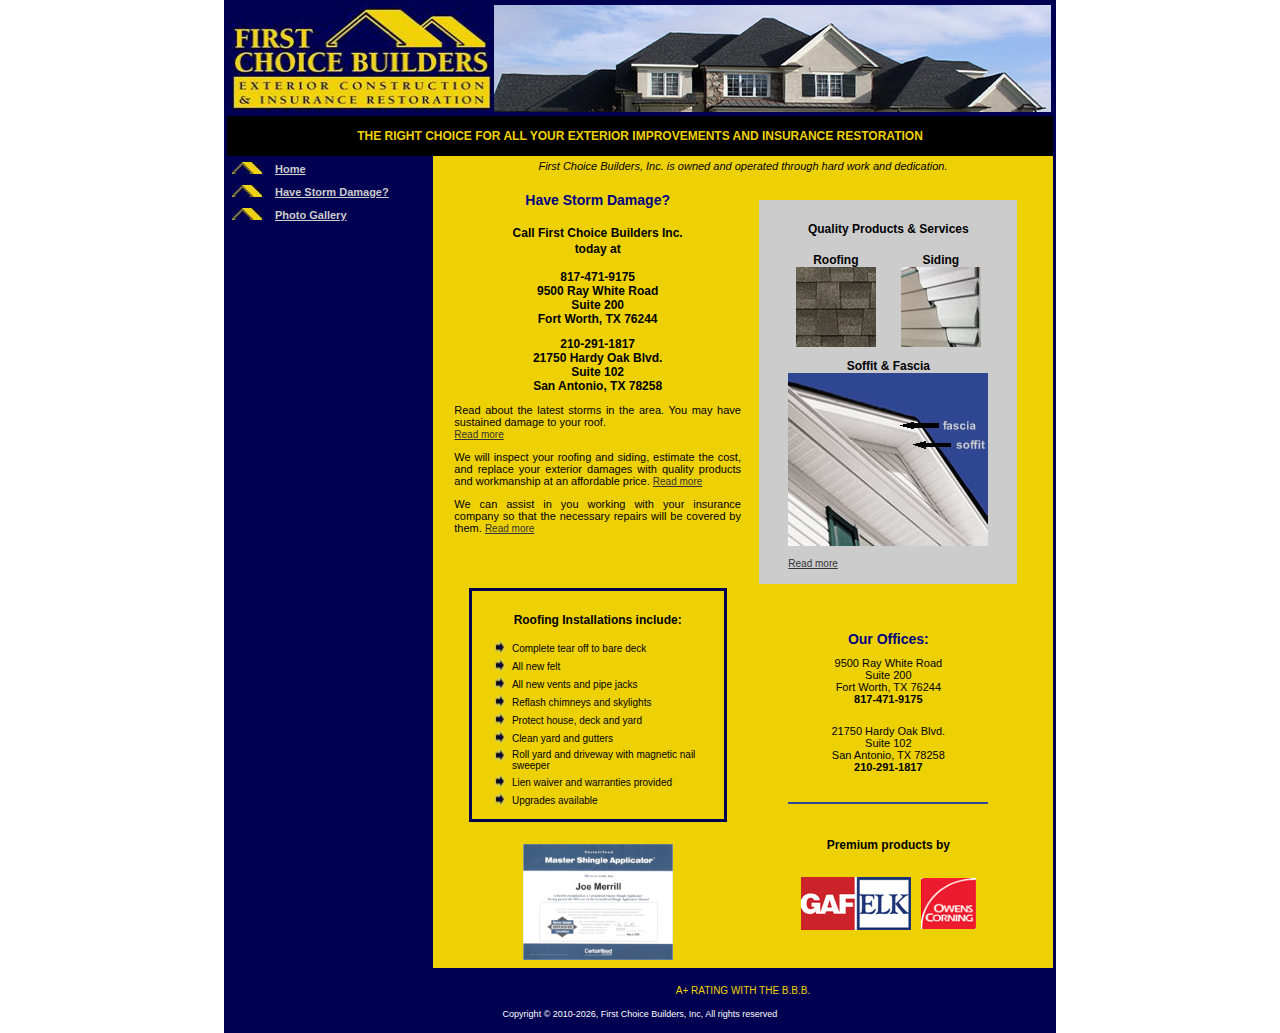
<file: index.html>
<!doctype html>
<html class="no-js" lang="en-us">
<head>
    <!-- META DATA -->
    <meta charset="utf-8" />
    <meta name="viewport" content="width=device-width, initial-scale=1.0" />
    <meta http-equiv="Content-Type" content="text/html; charset=ISO-8859-1" />
    <meta name="description" content="First Choice Builders, Inc. is the right choice for all your exterior home improvements including roofing, siding, soffit, and facia. " />
    <meta name="keywords" content="roofing, siding, soffit, facia, storm damage, hail damage, hail, contractor" />
    <!--[if IE]><meta http-equiv="cleartype" content="on" /><![endif]-->
    <!-- SEO -->
    <title>First Choice Builders Inc</title>
    <!-- ICONS -->
    <!-- <link rel="apple-touch-icon" sizes="57x57" href="assets/media/images/favicon/apple-touch-icon-57x57.png">
    <link rel="apple-touch-icon" sizes="60x60" href="assets/media/images/favicon/apple-touch-icon-60x60.png">
    <link rel="apple-touch-icon" sizes="72x72" href="assets/media/images/favicon/apple-touch-icon-72x72.png">
    <link rel="apple-touch-icon" sizes="76x76" href="assets/media/images/favicon/apple-touch-icon-76x76.png">
    <link rel="apple-touch-icon" sizes="114x114" href="assets/media/images/favicon/apple-touch-icon-114x114.png">
    <link rel="apple-touch-icon" sizes="120x120" href="assets/media/images/favicon/apple-touch-icon-120x120.png">
    <link rel="apple-touch-icon" sizes="144x144" href="assets/media/images/favicon/apple-touch-icon-144x144.png">
    <link rel="apple-touch-icon" sizes="152x152" href="assets/media/images/favicon/apple-touch-icon-152x152.png">
    <link rel="apple-touch-icon" sizes="180x180" href="assets/media/images/favicon/apple-touch-icon-180x180.png">
    <link rel="icon" type="image/png" sizes="192x192" href="assets/media/images/favicon/favicon-192x192.png">
    <link rel="icon" type="image/png" sizes="160x160" href="assets/media/images/favicon/favicon-160x160.png">
    <link rel="icon" type="image/png" sizes="96x96" href="assets/media/images/favicon/favicon-96x96.png">
    <link rel="icon" type="image/png" sizes="32x32" href="assets/media/images/favicon/favicon-32x32.png">
    <link rel="icon" type="image/png" sizes="16x16" href="assets/media/images/favicon/favicon-16x16.png">
    <meta name="msapplication-TileImage" content="assets/media/images/favicon/mstile-144x144.png">
    <meta name="msapplication-TileColor" content="#ff0000"> -->
    <!-- STYLESHEETS -->
    <link rel="stylesheet" media="screen, projection" href="assets/styles/fcbi.css" />
</head>
<body leftmargin="0" rightmargin="0" topmargin="0" bottommargin="0">
    <center>
        <table border="0" cellspacing="0" cellpadding="3">
          <tbody>
            <tr>
              <td background="picture_library/navyblue.jpg">
                <table border="0" cellspacing="0" cellpadding="2" style="WIDTH: 100px; HEIGHT: 100px">
                  <tbody>
                    <tr>
                      <td background="picture_library/navyblue.jpg" colspan="6">
                        <table border="0" cellspacing="0" cellpadding="0">
                          <tbody>
                            <tr>
                              <td><img alt="First Choice Builders, Inc." width="265" height="107" style="WIDTH: 265px; HEIGHT: 107px" src="picture_library/logo.jpg" /></td>
                              <td rowspan="2"><img style="WIDTH: 557px; HEIGHT: 107px" src="images/homeA_520.jpg" /></td>
                            </tr>
                          </tbody>
                        </table></td>
                    </tr>
                    <tr>
                      <td bgcolor="#000000" colspan="6" align="center"><span style="COLOR: rgb(238,209,5); FONT-WEIGHT: bold"><br /><big>THE RIGHT CHOICE FOR ALL YOUR EXTERIOR IMPROVEMENTS AND INSURANCE RESTORATION</big></span><br /><br /></td>
                    </tr>
                    <tr>
                      <td height="405" valign="top" background="picture_library/navyblue.jpg" width="202" align="left">
                          <!-- Navigation -->
                        <div class="js-navigation"></div>
                      </td>
                      <td bgcolor="#eed105" valign="top" colspan="5">
                        <table border="0" cellspacing="0" cellpadding="2" width="100%">
                          <tbody>
                            <tr>
                              <td align="center" class="std"><em>First Choice Builders, Inc. is owned and operated through hard work and dedication.</em></td>
                            </tr>
                            <tr>
                              <td>
                                <table border="0" cellspacing="0" cellpadding="2" width="95%" align="center">
                                  <tbody>
                                    <tr>
                                      <td valign="top" width="50%">
                                        <p align="center" class="title"><span style="COLOR: rgb(0,0,128); FONT-WEIGHT: bold">Have Storm Damage?</span><br /><br /><span class="subtitle style1">Call First Choice Builders Inc.<br />today at</span><span class="subtitle style1"><br /></span></p>
                                        <p align="center"><span class="subtitle style1"><strong>817-471-9175</strong><br /><b>9500 Ray White Road</b><br /><b>Suite 200</b><br /><b>Fort Worth, TX 76244</b></span></p>
                                        <p align="center"><span class="subtitle style1"><strong>210-291-1817</strong><br /><b>21750 Hardy Oak Blvd.</b><br /><b>Suite 102</b><br /><b>San Antonio, TX 78258</b></span></p>
                                        <p align="justify" class="std">Read about the latest storms in the area. You may have sustained damage to your roof. <br /><a href="storminfopage.html">Read more</a> </p>
                                        <p align="justify" class="std">We will inspect your roofing and siding, estimate the cost, and replace your exterior damages with quality products and workmanship at an affordable price. <a href="havestormdamage.html">Read more</a></p>
                                        <p align="justify" class="std">We can assist in you working with your insurance company so that the necessary repairs will be covered by them. <a href="havestormdamage.html">Read more</a> </p>
                                        </td>
                                      <td valign="top" width="50%" align="center">
                                        <br><br>
                                        <table border="0" cellspacing="0" cellpadding="10" width="90%" bgcolor="#cccccc">
                                          <tbody>
                                            <tr>
                                              <td align="center">
                                                <p class="subtitle">Quality Products &amp; Services </p>
                                                <table border="0" cellspacing="0" cellpadding="5" width="80%" align="center">
                                                  <tbody>
                                                    <tr>
                                                      <td align="center"><span class="subtitle">Roofing</span><br /><img alt="roofing shingles" width="80" height="80" src="images/shingles_gaf.jpg" /></td>
                                                      <td align="center"><span class="subtitle">Siding</span><br /><img alt="siding" width="80" height="80" src="images/siding_alside.jpg" /></td>
                                                    </tr>
                                                    <tr>
                                                      <td colspan="2" align="center"><span class="subtitle">Soffit &amp; Fascia</span><br /><img alt="soffit and fascia" width="200" height="173" src="images/soffit_fascia_alside.jpg" /></td>
                                                    </tr>
                                                    <tr>
                                                      <td colspan="2" align="left"><a href="partners.html">Read more</a></td>
                                                    </tr>
                                                  </tbody>
                                                </table></td>
                                            </tr>
                                          </tbody>
                                        </table></td>
                                    </tr>
                                    <tr>
                                      <td valign="top">
                                        <table border="0" cellspacing="0" cellpadding="3" width="90%" background="picture_library/navyblue.jpg" align="center">
                                          <tbody>
                                            <tr>
                                              <td>
                                                <table border="0" cellspacing="0" cellpadding="10" width="100%" bgcolor="#eed105">
                                                  <tbody>
                                                    <tr>
                                                      <td>
                                                        <p align="center" class="subtitle">Roofing Installations include: </p>
                                                        <table border="0" cellspacing="0" cellpadding="2" width="90%" align="center">
                                                          <tbody>
                                                            <tr>
                                                              <td valign="top" width="8%"><img width="10" height="12" src="picture_library/arrow.jpg" /></td>
                                                              <td>Complete tear off to bare deck</td>
                                                            </tr>
                                                            <tr>
                                                              <td><img width="10" height="12" src="picture_library/arrow.jpg" /></td>
                                                              <td>All new felt</td>
                                                            </tr>
                                                            <tr>
                                                              <td><img width="10" height="12" src="picture_library/arrow.jpg" /></td>
                                                              <td>All new vents and pipe jacks</td>
                                                            </tr>
                                                            <tr>
                                                              <td valign="top"><img width="10" height="12" src="picture_library/arrow.jpg" /></td>
                                                              <td>Reflash chimneys and skylights</td>
                                                            </tr>
                                                            <tr>
                                                              <td><img width="10" height="12" src="picture_library/arrow.jpg" /></td>
                                                              <td>Protect house, deck and yard</td>
                                                            </tr>
                                                            <tr>
                                                              <td><img width="10" height="12" src="picture_library/arrow.jpg" /></td>
                                                              <td>Clean yard and gutters</td>
                                                            </tr>
                                                            <tr>
                                                              <td valign="top"><img width="10" height="12" src="picture_library/arrow.jpg" /></td>
                                                              <td>Roll yard and driveway with magnetic nail sweeper</td>
                                                            </tr>
                                                            <tr>
                                                              <td valign="top"><img width="10" height="12" src="picture_library/arrow.jpg" /></td>
                                                              <td>Lien waiver and warranties provided</td>
                                                            </tr>
                                                            <tr>
                                                              <td><img width="10" height="12" src="picture_library/arrow.jpg" /></td>
                                                              <td>Upgrades available</td>
                                                            </tr>
                                                          </tbody>
                                                        </table></td>
                                                    </tr>
                                                  </tbody>
                                                </table></td>
                                            </tr>
                                          </tbody>
                                        </table>
                                        <br><br>
                                        <div style="text-align: center;"><a href="download/certificate.pdf"><img src="images/certificate.png" alt="Master Shingle Applicator Certificate" width=150" /></a></div>
                                      </td>
                                      <td valign="top">
                                        <br><br><br>
                                        <table border="0" cellspacing="0" cellpadding="10" width="85%" align="center">
                                          <tbody>
                                            <tr>
                                              <td align="center"><span style="FONT-WEIGHT: bold" class="title"><span style="COLOR: rgb(0,0,128)">Our Offices:</span> </span>
                                                <table border="0" cellspacing="0" cellpadding="10" width="95%">
                                                  <tbody>
                                                    <tr>
                                                      <td align="center" class="std">9500 Ray White Road<br />Suite 200<br />Fort Worth, TX 76244<br /><strong>817-471-9175</strong></td>
                                                    </tr>
                                                    <tr>
                                                      <td align="center" class="std">21750 Hardy Oak Blvd.<br />Suite 102<br />San Antonio, TX 78258<br /><strong>210-291-1817</strong></td>
                                                    </tr>
                                                    <tr>
                                                      <td align="center"><span class="subtitle"><img alt="pixel" width="200" height="2" src="images/pixel.jpg" /></span></td>
                                                    </tr>
                                                  </tbody>
                                                </table><br>
                                                <table border="0" cellspacing="0" cellpadding="10" width="85%" align="center">
                                                  <tbody>
                                                    <tr>
                                                      <td align="center" class="subtitle">Premium products by </td>
                                                    </tr>
                                                    <tr>
                                                      <td align="center">
                                                        <table border="0" cellspacing="0" cellpadding="5">
                                                          <tbody>
                                                            <tr>
                                                              <td width="50%" align="right"><img alt="Elk" width="110" height="53" style="WIDTH: 110px; HEIGHT: 53px" src="picture_library/gafelk.bmp" /></td>
                                                              <td><img alt="Owens Corning" width="55" height="51" style="WIDTH: 55px; HEIGHT: 51px" src="picture_library/owenscorning.bmp" /></td>
                                                            </tr>
                                                          </tbody>
                                                        </table></td>
                                                    </tr>
                                                  </tbody>
                                                </table></td>
                                            </tr>
                                          </tbody>
                                        </table></td>
                                    </tr>
                                  </tbody>
                                </table></td>
                            </tr>
                          </tbody>
                        </table></td>
                    </tr>
                    <tr>
                      <td colspan="6" style="TEXT-ALIGN: center; VERTICAL-ALIGN: top">&nbsp;<span style="COLOR: rgb(238,209,5)">&nbsp;</span><br /></td>
                    </tr>
                    <tr>
                      <td style="VERTICAL-ALIGN: top"><br /></td>
                      <td colspan="5" align="center" style="VERTICAL-ALIGN: top"><span style="COLOR: rgb(238,209,5)">A+ RATING WITH THE B.B.B.</span></td>
                    </tr>
                    <tr style="COLOR: rgb(255,255,255)">
                      <td background="picture_library/navyblue.jpg" colspan="6" align="center">
                        <!-- Copyright -->
                        <div class="js-copyright"></div>
                    </tr>
                    <tr></tr>
                  </tbody>
                </table></td>
            </tr>
          </tbody>
        </table>
    </center>

    <!-- SCRIPTS -->
    <!--
        These scripts should be the only external <script>
    includes on the page.
        All other scripts will be loaded dynamically by RequireJs.
    -->
    <script src="assets/scripts/src/lib-thirdparty/require.js"></script>
    <script src="assets/scripts/src/config.js"></script>
    <script>
        /**
         * Global constants
         * TODO: ideally all of these values would be filled in from the server side
         */
        window.SETTINGS = {};

        /**
         * Indicates whether we are running on a production environment
         *
         * @constant
         * @type {bool}
         */
        SETTINGS.IS_PRODUCTION = true;

         /**
         * Set to true to allow application to output to browser console, false to silence all console output
         * This should be set to `false` on production.
         *
         * @constant
         * @type {bool}
         */
        SETTINGS.LOG_CONSOLE = SETTINGS.IS_PRODUCTION ? false : true;

        /**
         * Appended to query string for versioning of network resources (CSS, JavaScript, etc)
         * This version number should be updated in production for every release.
         *
         * @constant
         * @type {string}
         */
        SETTINGS.APP_VERSION = '1.0.3';

        /**
         * Appended to query string to defeat caching of network resources (CSS, JavaScript, etc)
         * Should be set to '' on production
         *
         * @constant
         * @type {string}
         */
        SETTINGS.CACHE_BUSTER = SETTINGS.IS_PRODUCTION ? '' : Math.random();

        /**
         * True to use a single, combined script on production environments
         * This should be set to 'true' for production.
         *
         * @constant
         * @type {bool}
         */
        SETTINGS.USE_COMBINED_JAVASCRIPT = false;

        /**
         * Root path for all JavaScript files
         *
         * @constant
         * @type {string}
         */
        SETTINGS.SCRIPT_PATH = 'assets/scripts/' + (SETTINGS.USE_COMBINED_JAVASCRIPT ? 'build/' : 'src/');

        /**
         * Set any RequireJs configuration that is dependent on dynamic configuration variables.
         * Note that this config data is merged into any other require.config() statements defined elsewhere.
         */
        require.config(
            {
                baseUrl: SETTINGS.SCRIPT_PATH,

                // Params to append to the end of each js file request
                urlArgs: 'v=' + SETTINGS.APP_VERSION + (SETTINGS.CACHE_BUSTER != '' ? '&bust=' + SETTINGS.CACHE_BUSTER : ''),

                // Timeout to load each js file, in seconds
                waitSeconds: 120
            }
        );

        /**
         * Set route and kick off RequireJs, which begins loading of scripts starting from main.js
         */
        var route = 'main';
        require([route]);
    </script>
    <!-- Legacy scripts -->
    <script>
        var fcbiWindow;
        function newWindow(newlocation)
        {
            if (fcbiWindow) { fcbiWindow.close(); }
            fcbiWindow=window.open(newlocation,'fcbiWindow','width=540,height=450,scrollbars=no,toolbar=no,resizable=no');
        }
    </script>
</body>
</html>
</file>
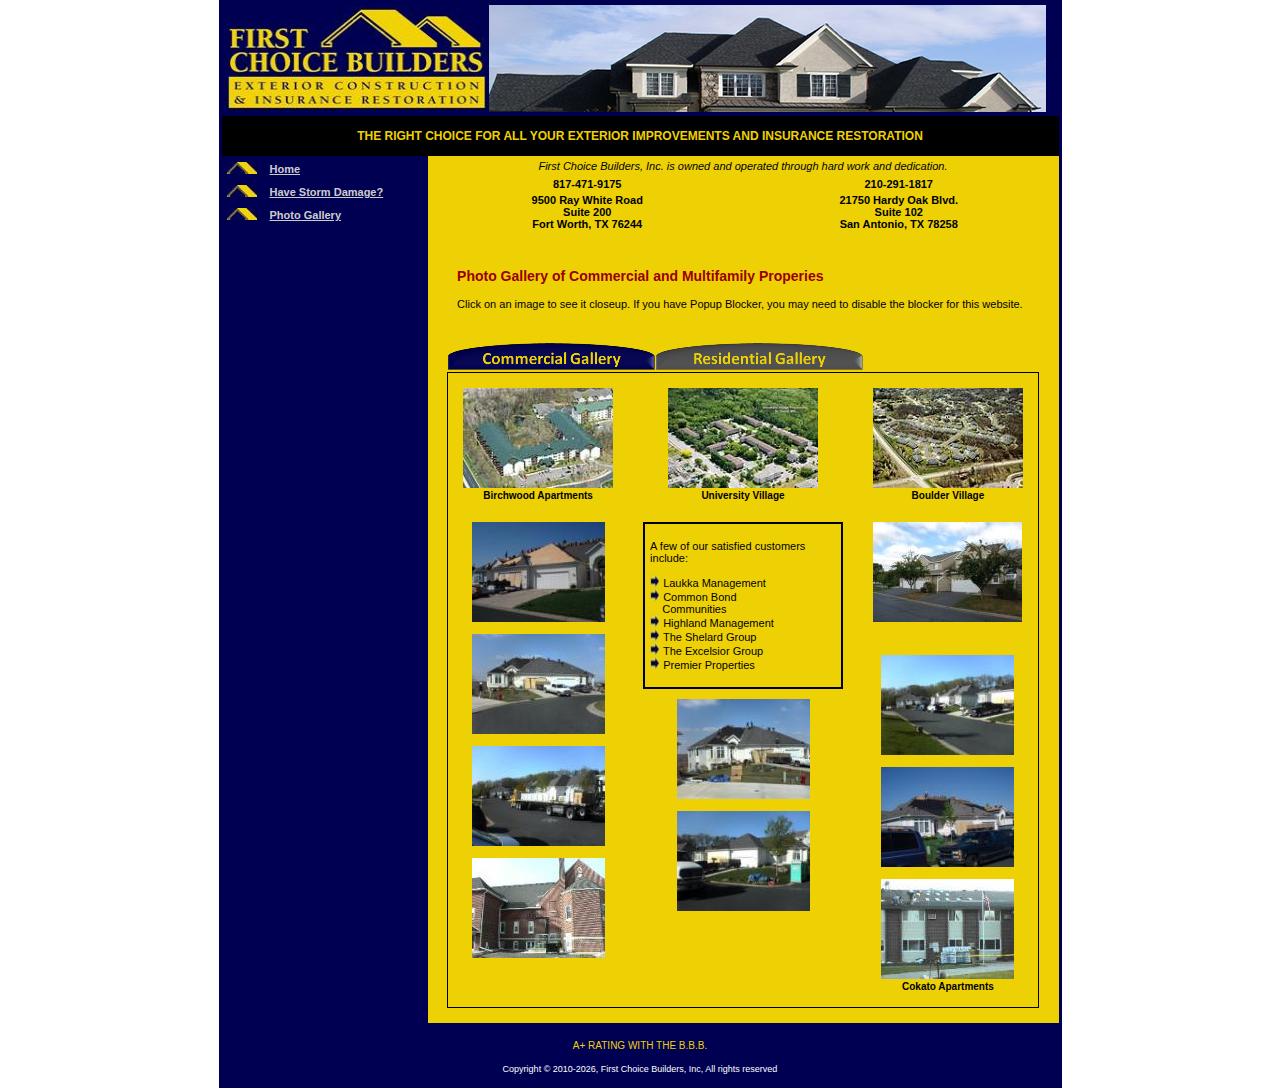
<file: gallerycommercial.html>
<!doctype html>
<html class="no-js" lang="en-us">
<head>
    <!-- META DATA -->
    <meta charset="utf-8" />
    <meta name="viewport" content="width=device-width, initial-scale=1.0" />
    <meta http-equiv="Content-Type" content="text/html; charset=ISO-8859-1" />
    <meta name="description" content="First Choice Builders, Inc. is the right choice for all your exterior home improvements including roofing, siding, soffit, and facia. " />
    <meta name="keywords" content="roofing, siding, soffit, facia, storm damage, hail damage, hail, contractor" />
    <!--[if IE]><meta http-equiv="cleartype" content="on" /><![endif]-->
    <!-- SEO -->
    <title>First Choice Builders Inc</title>
    <!-- ICONS -->
    <!-- <link rel="apple-touch-icon" sizes="57x57" href="assets/media/images/favicon/apple-touch-icon-57x57.png">
    <link rel="apple-touch-icon" sizes="60x60" href="assets/media/images/favicon/apple-touch-icon-60x60.png">
    <link rel="apple-touch-icon" sizes="72x72" href="assets/media/images/favicon/apple-touch-icon-72x72.png">
    <link rel="apple-touch-icon" sizes="76x76" href="assets/media/images/favicon/apple-touch-icon-76x76.png">
    <link rel="apple-touch-icon" sizes="114x114" href="assets/media/images/favicon/apple-touch-icon-114x114.png">
    <link rel="apple-touch-icon" sizes="120x120" href="assets/media/images/favicon/apple-touch-icon-120x120.png">
    <link rel="apple-touch-icon" sizes="144x144" href="assets/media/images/favicon/apple-touch-icon-144x144.png">
    <link rel="apple-touch-icon" sizes="152x152" href="assets/media/images/favicon/apple-touch-icon-152x152.png">
    <link rel="apple-touch-icon" sizes="180x180" href="assets/media/images/favicon/apple-touch-icon-180x180.png">
    <link rel="icon" type="image/png" sizes="192x192" href="assets/media/images/favicon/favicon-192x192.png">
    <link rel="icon" type="image/png" sizes="160x160" href="assets/media/images/favicon/favicon-160x160.png">
    <link rel="icon" type="image/png" sizes="96x96" href="assets/media/images/favicon/favicon-96x96.png">
    <link rel="icon" type="image/png" sizes="32x32" href="assets/media/images/favicon/favicon-32x32.png">
    <link rel="icon" type="image/png" sizes="16x16" href="assets/media/images/favicon/favicon-16x16.png">
    <meta name="msapplication-TileImage" content="assets/media/images/favicon/mstile-144x144.png">
    <meta name="msapplication-TileColor" content="#ff0000"> -->
    <!-- STYLESHEETS -->
    <link rel="stylesheet" media="screen, projection" href="assets/styles/fcbi.css" />
</head>
<body leftmargin="0" rightmargin="0" topmargin="0" bottommargin="0">
    <center>
        <table border="0" cellspacing="0" cellpadding="3">
          <tbody>
            <tr>
              <td background="picture_library/navyblue.jpg">
                <table border="0" cellspacing="0" cellpadding="2" style="WIDTH: 837px; HEIGHT: 1062px">
                  <tbody>
                    <tr>
                      <td background="picture_library/navyblue.jpg" colspan="6">
                        <table border="0" cellspacing="0" cellpadding="0">
                          <tbody>
                            <tr>
                              <td><img alt="First Choice Builders, Inc." width="265" height="107" style="WIDTH: 265px; HEIGHT: 107px" src="picture_library/logo.jpg" /></td>
                              <td><img width="557" height="107" src="images/homeA_520.jpg" /></td>
                            </tr>
                          </tbody>
                        </table></td>
                    </tr>
                    <tr>
                      <td bgcolor="#000000" colspan="6" align="center"><span style="COLOR: rgb(238,209,5); FONT-WEIGHT: bold"><br /><big>THE RIGHT CHOICE FOR ALL YOUR EXTERIOR IMPROVEMENTS AND INSURANCE RESTORATION</big></span><br /><br /></td>
                    </tr>
                    <tr>
                        <td height="405" valign="top" background="picture_library/navyblue.jpg" width="202" align="left">
                            <!-- Navigation -->
                          <div class="js-navigation"></div>
                        </td>
                      <td bgcolor="#eed105" valign="top" colspan="5">
                        <table border="0" cellspacing="0" cellpadding="2" width="100%">
                          <tbody>
                            <tr>
                              <td align="center" class="std"><em>First Choice Builders, Inc. is owned and operated through hard work and dedication.</em> </td>
                            </tr>
                            <tr>
                              <td>
                                <!-- Address & Phone -->
                                <div class="js-address"></div>
                                <table border="0" cellspacing="0" cellpadding="10" width="95%" align="center">
                                  <tbody>
                                    <tr>
                                      <td colspan="3">
                                        <p align="left" class="title">Photo Gallery of Commercial and Multifamily Properies </p>
                                        <p>Click on an image to see it closeup. If you have Popup Blocker, you may need to disable the blocker for this website. </p></td>
                                    </tr>
                                  </tbody>
                                </table><br />
                                <table border="0" cellspacing="0" cellpadding="0" width="95%" align="center">
                                  <tbody>
                                    <tr>
                                      <td width="50%" align="left"><img border="0" alt="Commercial Gallery" src="picture_library/btncommercialgalleryblue.png" /><a href="galleryresidential.html"><img border="0" alt="Residential Gallery" src="picture_library/btnresidentialgallerysilver.png" /></a></td>
                                    </tr>
                                    <tr>
                                      <td>
                                        <table border="0" cellspacing="0" cellpadding="1" width="100%" bgcolor="#000000" align="center">
                                          <tbody>
                                            <tr>
                                              <td>
                                                <table border="0" cellspacing="0" cellpadding="10" width="100%" bgcolor="#eed105">
                                                  <tbody>
                                                    <tr>
                                                      <td valign="top">
                                                        <table border="0" cellspacing="0" cellpadding="5" align="center">
                                                          <tbody>
                                                            <tr>
                                                              <td>
                                                                <div align="center"><a href="javascript:viewPhoto(%27photos/BoulderVillage1.jpg%27)"><img border="0" width="150" height="100" src="photos/tnBoulderVillage1.jpg" /></a><br /><strong>Birchwood Apartments<br />&nbsp;</strong>
                                                                </div></td>
                                                            </tr>
                                                            <tr>
                                                              <td align="center"><a href="javascript:viewPhoto(%27photos/DSC00257_0001.jpg%27)"><img border="0" width="133" height="100" src="photos/tnDSC00257_0001.jpg" /></a></td>
                                                            </tr>
                                                            <tr>
                                                              <td align="center"><a href="javascript:viewPhoto(%27photos/DSC00388_0002.jpg%27)"><img border="0" width="133" height="100" src="photos/tnDSC00388_0002.jpg" /></a></td>
                                                            </tr>
                                                            <tr>
                                                              <td align="center"><a href="javascript:viewPhoto(%27photos/DSC00398_0005.jpg%27)"><img border="0" width="133" height="100" src="photos/tnDSC00398_0005.jpg" /></a></td>
                                                            </tr>
                                                            <tr>
                                                              <td align="center"><a href="javascript:viewPhoto(%27photos/FH000024.jpg%27)"><img border="0" alt="" width="133" height="100" style="WIDTH: 133px; HEIGHT: 100px" src="photos/tnFH000024.jpg" /></a></td>
                                                            </tr>
                                                          </tbody>
                                                        </table></td>
                                                      <td valign="top">
                                                        <table border="0" cellspacing="0" cellpadding="5" align="center">
                                                          <tbody>
                                                            <tr>
                                                              <td>
                                                                <div align="center"><a href="javascript:viewPhoto(%27photos/UniversityVillage.jpg%27)"><img border="0" alt="a" width="150" height="100" src="photos/tnUniversityVillage.jpg" /></a><strong><br />University Village <br />&nbsp; </strong>
                                                                </div></td>
                                                            </tr>
                                                            <tr>
                                                              <td align="center">
                                                                <table border="0" cellspacing="2" cellpadding="0" width="100%" bgcolor="#000000">
                                                                  <tbody>
                                                                    <tr>
                                                                      <td valign="middle" align="center">
                                                                        <table border="0" cellspacing="0" cellpadding="5" width="100%" bgcolor="#eed105">
                                                                          <tbody>
                                                                            <tr>
                                                                              <td align="left">
                                                                                <p>A few of our satisfied customers include:</p>
                                                                                <p><img alt="" width="10" height="12" style="WIDTH: 10px; HEIGHT: 12px" src="picture_library/arrow.jpg" /> Laukka Management<br /><img alt="" width="10" height="12" style="WIDTH: 10px; HEIGHT: 12px" src="picture_library/arrow.jpg" /> Common Bond <br />&nbsp;&nbsp;&nbsp;&nbsp;Communities<br /><img alt="" width="10" height="12" style="WIDTH: 10px; HEIGHT: 12px" src="picture_library/arrow.jpg" /> Highland Management<br /><img alt="" width="10" height="12" style="WIDTH: 10px; HEIGHT: 12px" src="picture_library/arrow.jpg" /> The Shelard Group<br /><img alt="" width="10" height="12" style="WIDTH: 10px; HEIGHT: 12px" src="picture_library/arrow.jpg" /> The Excelsior Group<br /><img alt="" width="10" height="12" style="WIDTH: 10px; HEIGHT: 12px" src="picture_library/arrow.jpg" /> Premier Properties</p></td>
                                                                            </tr>
                                                                          </tbody>
                                                                        </table></td>
                                                                    </tr>
                                                                  </tbody>
                                                                </table></td>
                                                            </tr>
                                                            <tr>
                                                              <td align="center"><a href="javascript:viewPhoto(%27photos/DSC00387_0001.jpg%27)"><img border="0" width="133" height="100" src="photos/tnDSC00387_0001.jpg" /></a></td>
                                                            </tr>
                                                            <tr>
                                                              <td align="center"><a href="javascript:viewPhoto(%27photos/DSC00395_0003.jpg%27)"><img border="0" width="133" height="100" src="photos/tnDSC00395_0003.jpg" /></a></td>
                                                            </tr>
                                                          </tbody>
                                                        </table></td>
                                                      <td valign="top">
                                                        <table border="0" cellspacing="0" cellpadding="5" align="center">
                                                          <tbody>
                                                            <tr>
                                                              <td>
                                                                <div align="center"><a href="javascript:viewPhoto(%27photos/BoulderVillage3.jpg%27)"><img border="0" width="150" height="100" src="photos/tnBoulderVillage3.jpg" /><br /></a><strong>Boulder Village </strong><br />&nbsp;
                                                                </div></td>
                                                            </tr>
                                                            <tr>
                                                              <td align="center"><a href="javascript:viewPhoto(%27photos/Multi20090626_2.jpg%27)"><img border="0" alt="b" width="149" height="100" src="photos/tnMulti20090626_2.jpg" /></a></td>
                                                            </tr>
                                                            <tr>
                                                              <td align="center"><br /></td>
                                                            </tr>
                                                            <tr>
                                                              <td align="center"><a href="javascript:viewPhoto(%27photos/DSC00396_0004.jpg%27)"><img border="0" width="133" height="100" src="photos/tnDSC00396_0004.jpg" /></a></td>
                                                            </tr>
                                                            <tr>
                                                              <td align="center"><a href="javascript:viewPhoto(%27photos/DSC00258_0002.jpg%27)"><img border="0" width="133" height="100" src="photos/tnDSC00258_0002.jpg" /></a></td>
                                                            </tr>
                                                            <tr>
                                                              <td align="center"><a href="javascript:viewPhoto(%27photos/FH000001.jpg%27)"><img border="0" width="133" height="100" src="photos/tnFH000001.jpg" /><br /></a><strong>Cokato Apartments</strong></td>
                                                            </tr>
                                                          </tbody>
                                                        </table></td>
                                                    </tr>
                                                  </tbody>
                                                </table></td>
                                            </tr>
                                          </tbody>
                                        </table></td>
                                    </tr>
                                  </tbody>
                                </table></td>
                            </tr>
                          </tbody>
                        </table><br /></td>
                    </tr>
                    <tr>
                      <td colspan="6" style="TEXT-ALIGN: center; VERTICAL-ALIGN: top">&nbsp;<span style="COLOR: rgb(238,209,5)">&nbsp;</span><br /></td>
                    </tr>
                    <td colspan="5" align="center" style="VERTICAL-ALIGN: top"><span style="COLOR: rgb(238,209,5)">A+ RATING WITH THE B.B.B.</span></td>
                    <tr style="COLOR: rgb(255,255,255)">
                      <td background="picture_library/navyblue.jpg" colspan="6" align="center">
                        <!-- Copyright -->
                        <div class="js-copyright"></div>
                    </tr>
                    <tr></tr>
                  </tbody>
                </table></td>
            </tr>
          </tbody>
        </table></body>
    </center>

    <!-- SCRIPTS -->
    <!--
        These scripts should be the only external <script>
    includes on the page.
        All other scripts will be loaded dynamically by RequireJs.
    -->
    <script src="assets/scripts/src/lib-thirdparty/require.js"></script>
    <script src="assets/scripts/src/config.js"></script>
    <script>
        /**
         * Global constants
         * TODO: ideally all of these values would be filled in from the server side
         */
        window.SETTINGS = {};

        /**
         * Indicates whether we are running on a production environment
         *
         * @constant
         * @type {bool}
         */
        SETTINGS.IS_PRODUCTION = true;

         /**
         * Set to true to allow application to output to browser console, false to silence all console output
         * This should be set to `false` on production.
         *
         * @constant
         * @type {bool}
         */
        SETTINGS.LOG_CONSOLE = SETTINGS.IS_PRODUCTION ? false : true;

        /**
         * Appended to query string for versioning of network resources (CSS, JavaScript, etc)
         * This version number should be updated in production for every release.
         *
         * @constant
         * @type {string}
         */
        SETTINGS.APP_VERSION = '1.0.3';

        /**
         * Appended to query string to defeat caching of network resources (CSS, JavaScript, etc)
         * Should be set to '' on production
         *
         * @constant
         * @type {string}
         */
        SETTINGS.CACHE_BUSTER = SETTINGS.IS_PRODUCTION ? '' : Math.random();

        /**
         * True to use a single, combined script on production environments
         * This should be set to 'true' for production.
         *
         * @constant
         * @type {bool}
         */
        SETTINGS.USE_COMBINED_JAVASCRIPT = false;

        /**
         * Root path for all JavaScript files
         *
         * @constant
         * @type {string}
         */
        SETTINGS.SCRIPT_PATH = 'assets/scripts/' + (SETTINGS.USE_COMBINED_JAVASCRIPT ? 'build/' : 'src/');

        /**
         * Set any RequireJs configuration that is dependent on dynamic configuration variables.
         * Note that this config data is merged into any other require.config() statements defined elsewhere.
         */
        require.config(
            {
                baseUrl: SETTINGS.SCRIPT_PATH,

                // Params to append to the end of each js file request
                urlArgs: 'v=' + SETTINGS.APP_VERSION + (SETTINGS.CACHE_BUSTER != '' ? '&bust=' + SETTINGS.CACHE_BUSTER : ''),

                // Timeout to load each js file, in seconds
                waitSeconds: 120
            }
        );

        /**
         * Set route and kick off RequireJs, which begins loading of scripts starting from main.js
         */
        var route = 'main';
        require([route]);
    </script>
    <!-- Legacy scripts -->
    <script>
        var fcbiWindow;
        function newWindow(newlocation)
        {
            if (fcbiWindow) { fcbiWindow.close(); }
            fcbiWindow=window.open(newlocation,'fcbiWindow','width=540,height=450,scrollbars=no,toolbar=no,resizable=no');
        }
        var FormWin;
        function viewPhoto(URL)
        {
        	if (FormWin) { FormWin.close(); }
        	FormWin = window.open(URL,"FormWindow","toolbar=no,menubar=no,status=no,location=no,scrollbars=no,resizable=yes,Height=500,Width=600");
        	FormWin.focus();
        }
    </script>
</body>
</html>
</file>
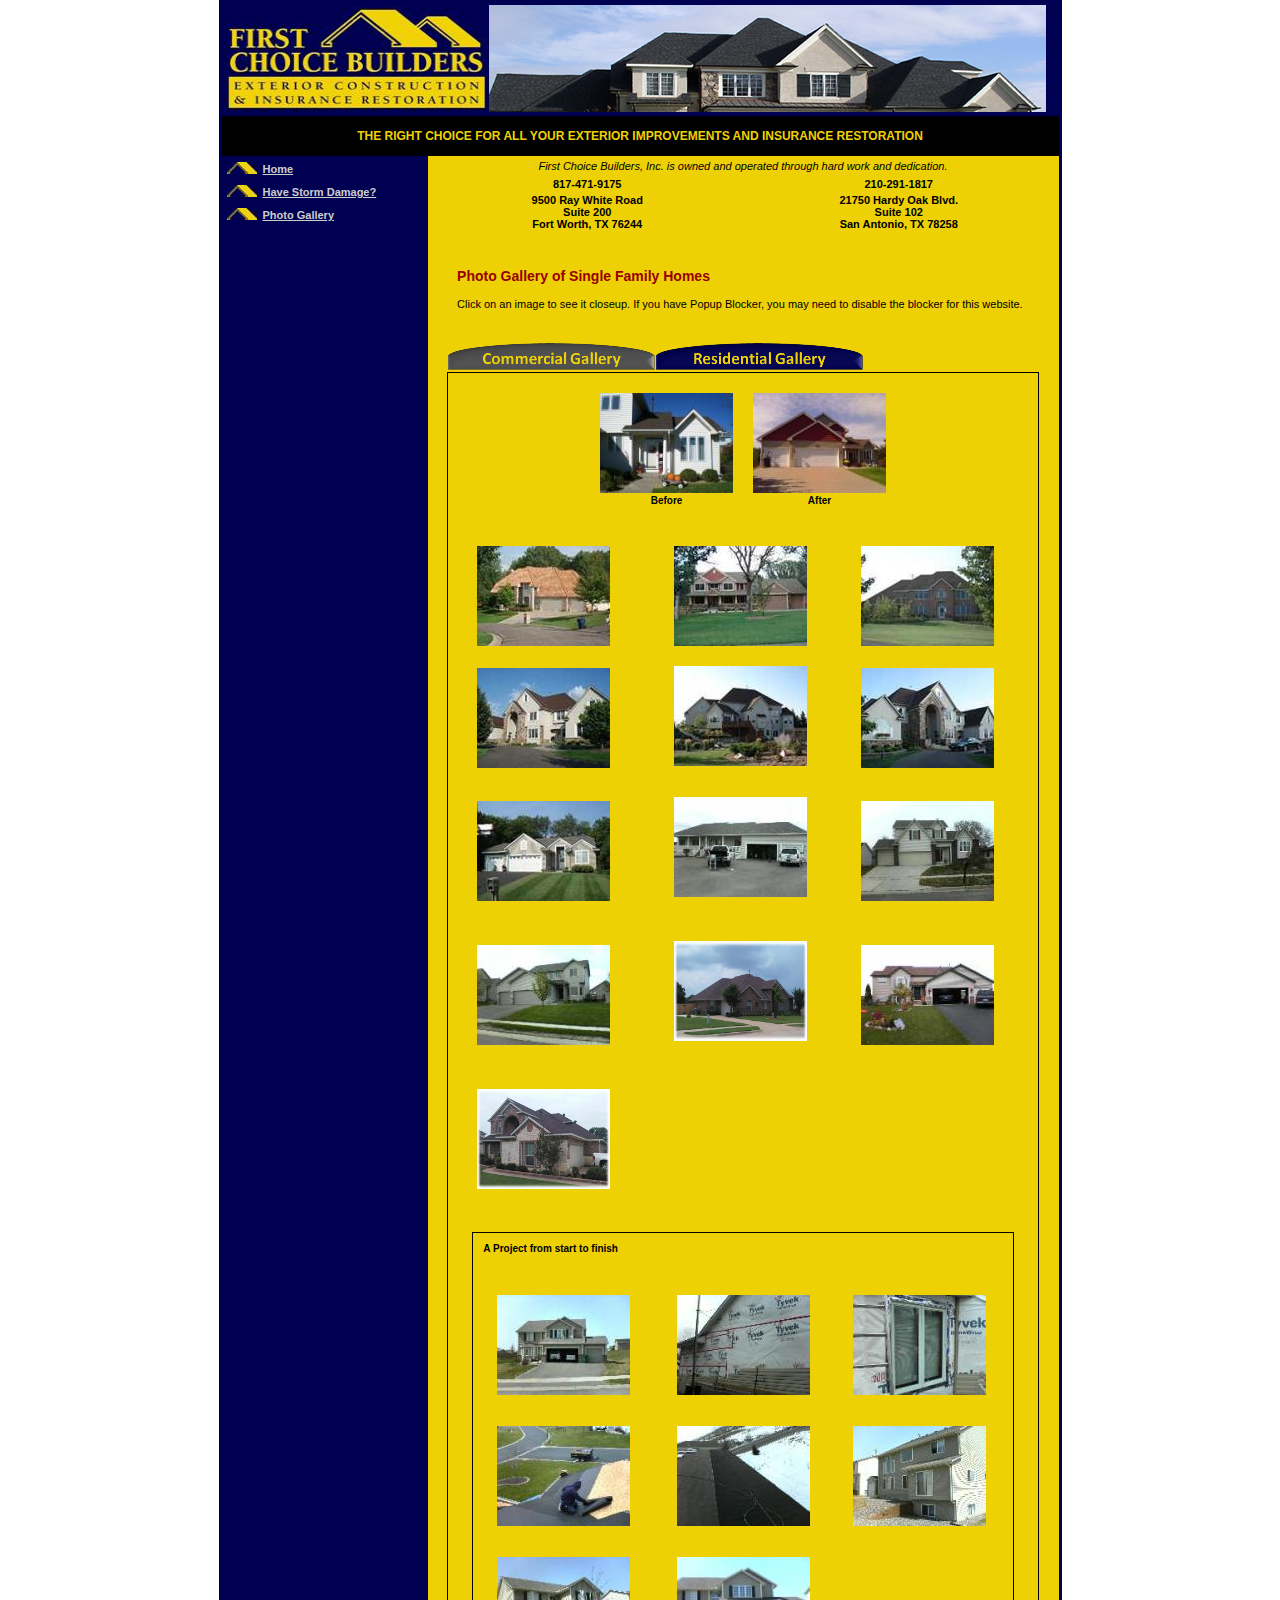
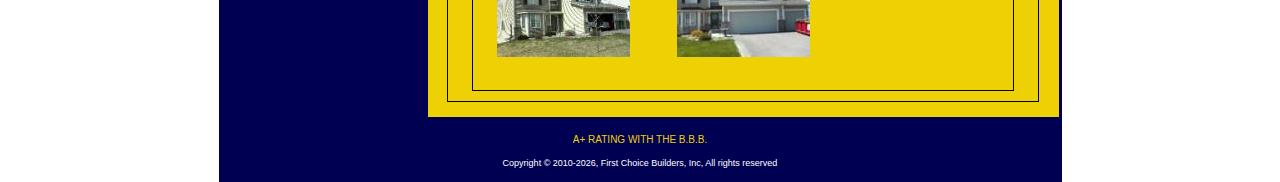
<file: galleryresidential.html>
<!doctype html>
<html class="no-js" lang="en-us">
<head>
    <!-- META DATA -->
    <meta charset="utf-8" />
    <meta name="viewport" content="width=device-width, initial-scale=1.0" />
    <meta http-equiv="Content-Type" content="text/html; charset=ISO-8859-1" />
    <meta name="description" content="First Choice Builders, Inc. is the right choice for all your exterior home improvements including roofing, siding, soffit, and facia. " />
    <meta name="keywords" content="roofing, siding, soffit, facia, storm damage, hail damage, hail, contractor" />
    <!--[if IE]><meta http-equiv="cleartype" content="on" /><![endif]-->
    <!-- SEO -->
    <title>First Choice Builders Inc</title>
    <!-- ICONS -->
    <!-- <link rel="apple-touch-icon" sizes="57x57" href="assets/media/images/favicon/apple-touch-icon-57x57.png">
    <link rel="apple-touch-icon" sizes="60x60" href="assets/media/images/favicon/apple-touch-icon-60x60.png">
    <link rel="apple-touch-icon" sizes="72x72" href="assets/media/images/favicon/apple-touch-icon-72x72.png">
    <link rel="apple-touch-icon" sizes="76x76" href="assets/media/images/favicon/apple-touch-icon-76x76.png">
    <link rel="apple-touch-icon" sizes="114x114" href="assets/media/images/favicon/apple-touch-icon-114x114.png">
    <link rel="apple-touch-icon" sizes="120x120" href="assets/media/images/favicon/apple-touch-icon-120x120.png">
    <link rel="apple-touch-icon" sizes="144x144" href="assets/media/images/favicon/apple-touch-icon-144x144.png">
    <link rel="apple-touch-icon" sizes="152x152" href="assets/media/images/favicon/apple-touch-icon-152x152.png">
    <link rel="apple-touch-icon" sizes="180x180" href="assets/media/images/favicon/apple-touch-icon-180x180.png">
    <link rel="icon" type="image/png" sizes="192x192" href="assets/media/images/favicon/favicon-192x192.png">
    <link rel="icon" type="image/png" sizes="160x160" href="assets/media/images/favicon/favicon-160x160.png">
    <link rel="icon" type="image/png" sizes="96x96" href="assets/media/images/favicon/favicon-96x96.png">
    <link rel="icon" type="image/png" sizes="32x32" href="assets/media/images/favicon/favicon-32x32.png">
    <link rel="icon" type="image/png" sizes="16x16" href="assets/media/images/favicon/favicon-16x16.png">
    <meta name="msapplication-TileImage" content="assets/media/images/favicon/mstile-144x144.png">
    <meta name="msapplication-TileColor" content="#ff0000"> -->
    <!-- STYLESHEETS -->
    <link rel="stylesheet" media="screen, projection" href="assets/styles/fcbi.css" />
</head>
<body leftmargin="0" rightmargin="0" topmargin="0" bottommargin="0">
    <center>
        <table border="0" cellspacing="0" cellpadding="3">
          <tbody>
            <tr>
              <td background="picture_library/navyblue.jpg">
                <table border="0" cellspacing="0" cellpadding="2" style="WIDTH: 837px; HEIGHT: 1062px">
                  <tbody>
                    <tr>
                      <td background="picture_library/navyblue.jpg" colspan="6">
                        <table border="0" cellspacing="0" cellpadding="0">
                          <tbody>
                            <tr>
                              <td><img alt="First Choice Builders, Inc." width="265" height="107" style="WIDTH: 265px; HEIGHT: 107px" src="picture_library/logo.jpg" /></td>
                              <td rowspan="2"><img style="WIDTH: 557px; HEIGHT: 107px" src="images/homeA_520.jpg" /></td>
                            </tr>
                          </tbody>
                        </table></td>
                    </tr>
                    <tr>
                      <td bgcolor="#000000" colspan="6" align="center"><span style="COLOR: rgb(238,209,5); FONT-WEIGHT: bold"><br /><big>THE RIGHT CHOICE FOR ALL YOUR EXTERIOR IMPROVEMENTS AND INSURANCE RESTORATION</big></span><br /><br /></td>
                    </tr>
                    <tr>
                      <td height="405" valign="top" background="picture_library/navyblue.jpg" width="202" align="left">
                        <table border="0" cellspacing="0" cellpadding="3" style="WIDTH: 186px; HEIGHT: 314px">
                            <tbody>
                              <tr>
                                <td width="11%"><img style="WIDTH: 30px; HEIGHT: 12px" src="picture_library/logosmall.jpg" /></td>
                                <td width="89%"><a id="menuitem" href="index.html">Home</a></td>
                              </tr>
                              <tr>
                                <td><img width="30" height="12" src="picture_library/logosmall.jpg" /></td>
                                <td><a id="menuitem" href="havestormdamage.html">Have Storm Damage? </a></td>
                              </tr>
                              <tr>
                                <td><img width="30" height="12" src="picture_library/logosmall.jpg" /></td>
                                <td><a id="menuitem" href="gallerycommercial.html">Photo Gallery</a></td>
                              </tr>
                              <tr>
                                <td colspan="2" height="240">&nbsp;</td> <!-- Spacer to take up height -->
                              </tr>
                            </tbody>
                        </table></td>
                      <td bgcolor="#eed105" valign="top" width="627" colspan="5">
                        <table border="0" cellspacing="0" cellpadding="2" width="100%">
                          <tbody>
                            <tr>
                              <td align="center" class="std"><em>First Choice Builders, Inc. is owned and operated through hard work and dedication.</em> </td>
                            </tr>
                            <tr>
                              <td>
                                <!-- Address & Phone -->
                                <div class="js-address"></div>
                                <table border="0" cellspacing="0" cellpadding="10" width="95%" align="center">
                                  <tbody>
                                    <tr>
                                      <td valign="top" colspan="3" align="center">
                                        <p align="left" class="title">Photo Gallery of Single Family Homes </p>
                                        <p align="left">Click on an image to see it closeup. If you have Popup Blocker, you may need to disable the blocker for this website. </p></td>
                                    </tr>
                                  </tbody>
                                </table><br />
                                <table border="0" cellspacing="0" cellpadding="0" width="95%" align="center">
                                  <tbody>
                                    <tr>
                                      <td width="50%" align="left"><a href="gallerycommercial.html"><img border="0" alt="Click here for Commercial Gallery" src="picture_library/btncommercialgallerysilver.png" /></a><img alt="Residential Gallery" src="picture_library/btnresidentialgalleryblue.png" /></td>
                                    </tr>
                                    <tr>
                                      <td>
                                        <table border="0" cellspacing="0" cellpadding="1" width="100%" bgcolor="#000000" align="center">
                                          <tbody>
                                            <tr>
                                              <td>
                                                <table border="0" cellspacing="0" cellpadding="10" width="100%" bgcolor="#eed105">
                                                  <tbody>
                                                    <tr>
                                                      <td valign="top" colspan="3">
                                                        <table border="0" cellspacing="0" cellpadding="10" align="center">
                                                          <tbody>
                                                            <tr>
                                                              <td align="center"><a href="javascript:viewPhoto(%27photos/CIMG2738.jpg%27)"><img width="133" height="100" src="photos/tnCIMG2738.JPG" /><br /></a><strong>Before</strong></td>
                                                              <td align="center"><a href="javascript:viewPhoto(%27photos/IMAG0072.jpg%27)"><img width="133" height="100" src="photos/tnIMAG0072.jpg" /></a><br /><strong>After</strong></td>
                                                            </tr>
                                                          </tbody>
                                                        </table></td>
                                                    </tr>
                                                    <tr>
                                                      <td valign="top">
                                                        <table border="0" cellspacing="0" cellpadding="10" width="90%" align="center">
                                                          <tbody>
                                                            <tr>
                                                              <td><a href="javascript:viewPhoto(%27photos/Single20060626_2.jpg%27)"><img border="0" width="133" height="100" src="photos/tnSingle20060626_2.jpg" /></a></td>
                                                            </tr>
                                                            <tr>
                                                              <td><a href="javascript:viewPhoto(%27photos/Single20060626_5.jpg%27)"><img border="0" width="133" height="100" src="photos/tnSingle20060626_5.jpg" /></a></td>
                                                            </tr>
                                                            <tr>
                                                              <td>
                                                                <p><a href="javascript:viewPhoto(%27photos/Single20060626_8.jpg%27)"><img border="0" width="133" height="100" src="photos/tnSingle20060626_8.jpg" /></a></p></td>
                                                            </tr>
                                                            <tr>
                                                              <td>
                                                                <p><a href="javascript:viewPhoto(%27photos/FH010030.jpg%27)"></a><a href="javascript:viewPhoto(%27photos/FH010025.jpg%27)"><img border="0" width="133" height="100" src="photos/tnFH010025.jpg" /></a></p></td>
                                                            </tr>
                                                            <tr>
                                                              <td>
                                                                <p><a href="javascript:viewPhoto(%27photos/image002-23.jpg%27)"></a><a href="javascript:viewPhoto(%27photos/image002-23.jpg%27)"><img border="0" width="133" height="100" src="photos/image002-23.jpg" /></a></p></td>
                                                            </tr>
                                                          </tbody>
                                                        </table></td>
                                                      <td valign="top">
                                                        <table border="0" cellspacing="0" cellpadding="10" width="90%" align="center">
                                                          <tbody>
                                                            <tr>
                                                              <td><a href="javascript:viewPhoto(%27photos/Single20060626_3.jpg%27)"><img border="0" align="left" width="133" height="100" src="photos/tnSingle20060626_3.jpg" /></a></td>
                                                            </tr>
                                                            <tr>
                                                              <td><a href="javascript:viewPhoto(%27photos/Single20060626_6.jpg%27)"><img border="0" align="left" width="133" height="100" src="photos/tnSingle20060626_6.jpg" /></a></td>
                                                            </tr>
                                                            <tr>
                                                              <td>
                                                                <p><a href="javascript:viewPhoto(%27photos/FH010031.jpg%27)"><img border="0" width="133" height="100" src="photos/tnFH010031.jpg" /></a></p></td>
                                                            </tr>
                                                            <tr>
                                                              <td>
                                                                <p><a href="javascript:viewPhoto(%27photos/image003-22.jpg%27)"><img border="0" width="133" height="100" src="photos/image003-22.jpg" /></a></p></td>
                                                            </tr>
                                                          </tbody>
                                                        </table></td>
                                                      <td valign="top">
                                                        <table border="0" cellspacing="0" cellpadding="10" width="100%" align="center">
                                                          <tbody>
                                                            <tr>
                                                              <td><a href="javascript:viewPhoto(%27photos/Single20060626_4.jpg%27)"><img border="0" width="133" height="100" src="photos/tnSingle20060626_4.jpg" /></a></td>
                                                            </tr>
                                                            <tr>
                                                              <td><a href="javascript:viewPhoto(%27photos/Single20060626_7.jpg%27)"><img border="0" width="133" height="100" src="photos/tnSingle20060626_7.jpg" /></a></td>
                                                            </tr>
                                                            <tr>
                                                              <td>
                                                                <p><a href="javascript:viewPhoto(%27photos/FH010033.jpg%27)"><img border="0" width="133" height="100" src="photos/tnFH010033.jpg" /></a></p></td>
                                                            </tr>
                                                            <tr>
                                                              <td>
                                                                <p><a href="javascript:viewPhoto(%27photos/FH010032.jpg%27)"><img border="0" width="133" height="100" src="photos/tnFH010032.jpg" /></a></p></td>
                                                            </tr>
                                                          </tbody>
                                                        </table></td>
                                                    </tr>
                                                  </tbody>
                                                </table>
                                                <table border="0" cellspacing="0" cellpadding="10" width="100%" bgcolor="#eed105">
                                                  <tbody>
                                                    <tr>
                                                      <td>
                                                        <table border="0" cellspacing="0" cellpadding="1" width="95%" bgcolor="#000000" align="center">
                                                          <tbody>
                                                            <tr>
                                                              <td>
                                                                <table border="0" cellspacing="0" cellpadding="10" width="100%" bgcolor="#eed105">
                                                                  <tbody>
                                                                    <tr>
                                                                      <td valign="top" colspan="3"><strong>A Project from start to finish</strong></td>
                                                                    </tr>
                                                                    <tr>
                                                                      <td valign="top">
                                                                        <table border="0" cellspacing="0" cellpadding="10" width="90%" align="center">
                                                                          <tbody>
                                                                            <tr>
                                                                              <td>
                                                                                <p><a href="javascript:viewPhoto(%27photos/FH000032.jpg%27)"><img border="0" align="left" width="133" height="100" src="photos/tnFH000032.jpg" /></a></p></td>
                                                                            </tr>
                                                                            <tr>
                                                                              <td>
                                                                                <p><a href="javascript:viewPhoto(%27photos/FH000027.jpg%27)"></a><a href="javascript:viewPhoto(%27photos/FH000002.jpg%27)"><img border="0" align="left" width="133" height="100" src="photos/tnFH000002.jpg" /></a></p></td>
                                                                            </tr>
                                                                            <tr>
                                                                              <td>
                                                                                <p><a href="javascript:viewPhoto(%27photos/FH000031.jpg%27)"><img border="0" width="133" height="100" src="photos/tnFH000031.jpg" /></a></p></td>
                                                                            </tr>
                                                                          </tbody>
                                                                        </table></td>
                                                                      <td valign="top">
                                                                        <table border="0" cellspacing="0" cellpadding="10" width="90%" align="center">
                                                                          <tbody>
                                                                            <tr>
                                                                              <td>
                                                                                <p><a href="javascript:viewPhoto(%27photos/FH000025.jpg%27)"><img border="0" align="left" width="133" height="100" src="photos/tnFH000025.jpg" /></a></p></td>
                                                                            </tr>
                                                                            <tr>
                                                                              <td>
                                                                                <p><a href="javascript:viewPhoto(%27photos/FH000028.jpg%27)"></a><a href="javascript:viewPhoto(%27photos/FH000007.jpg%27)"><img border="0" align="left" width="133" height="100" src="photos/tnFH000007.jpg" /></a></p></td>
                                                                            </tr>
                                                                            <tr>
                                                                              <td>
                                                                                  <p><a href="javascript:viewPhoto(%27photos/DSC00225_0042.jpg%27)"><img border="0" width="133" height="100" src="photos/tnDSC00225_0042.jpg" /></a></p>
                                                                              </td>
                                                                            </tr>
                                                                          </tbody>
                                                                        </table></td>
                                                                      <td valign="top">
                                                                        <table border="0" cellspacing="0" cellpadding="10" width="100%" align="center">
                                                                          <tbody>
                                                                            <tr>
                                                                              <td>
                                                                                <p><a href="javascript:viewPhoto(%27photos/FH000026.jpg%27)"></a><a href="javascript:viewPhoto(%27photos/FH000029.jpg%27)"><img border="0" align="left" width="133" height="100" src="photos/tnFH000029.jpg" /></a></p></td>
                                                                            </tr>
                                                                            <tr>
                                                                              <td>
                                                                                <p><a href="javascript:viewPhoto(%27photos/FH000030.jpg%27)"><img border="0" width="133" height="100" src="photos/tnFH000030.jpg" /></a></p></td>
                                                                            </tr>
                                                                            <tr>
                                                                              <td>&nbsp;</td>
                                                                            </tr>
                                                                          </tbody>
                                                                        </table></td>
                                                                    </tr>
                                                                  </tbody>
                                                                </table></td>
                                                            </tr>
                                                          </tbody>
                                                        </table></td>
                                                    </tr>
                                                  </tbody>
                                                </table></td>
                                            </tr>
                                          </tbody>
                                        </table></td>
                                    </tr>
                                  </tbody>
                                </table></td>
                            </tr>
                          </tbody>
                        </table><br /></td>
                    </tr>
                    <tr>
                      <td colspan="6" style="TEXT-ALIGN: center; VERTICAL-ALIGN: top">&nbsp;<span style="COLOR: rgb(238,209,5)">&nbsp;</span><br /></td>
                    </tr>
                    <td colspan="5" align="center" style="VERTICAL-ALIGN: top"><span style="COLOR: rgb(238,209,5)">A+ RATING WITH THE B.B.B.</span></td>
                    <tr style="COLOR: rgb(255,255,255)">
                      <td background="picture_library/navyblue.jpg" colspan="6" align="center">
                        <!-- Copyright -->
                        <div class="js-copyright"></div>
                    </tr>
                    <tr></tr>
                  </tbody>
                </table></td>
            </tr>
          </tbody>
        </table></body>
    </center>

    <!-- SCRIPTS -->
    <!--
        These scripts should be the only external <script>
    includes on the page.
        All other scripts will be loaded dynamically by RequireJs.
    -->
    <script src="assets/scripts/src/lib-thirdparty/require.js"></script>
    <script src="assets/scripts/src/config.js"></script>
    <script>
        /**
         * Global constants
         * TODO: ideally all of these values would be filled in from the server side
         */
        window.SETTINGS = {};

        /**
         * Indicates whether we are running on a production environment
         *
         * @constant
         * @type {bool}
         */
        SETTINGS.IS_PRODUCTION = true;

         /**
         * Set to true to allow application to output to browser console, false to silence all console output
         * This should be set to `false` on production.
         *
         * @constant
         * @type {bool}
         */
        SETTINGS.LOG_CONSOLE = SETTINGS.IS_PRODUCTION ? false : true;

        /**
         * Appended to query string for versioning of network resources (CSS, JavaScript, etc)
         * This version number should be updated in production for every release.
         *
         * @constant
         * @type {string}
         */
        SETTINGS.APP_VERSION = '1.0.3';

        /**
         * Appended to query string to defeat caching of network resources (CSS, JavaScript, etc)
         * Should be set to '' on production
         *
         * @constant
         * @type {string}
         */
        SETTINGS.CACHE_BUSTER = SETTINGS.IS_PRODUCTION ? '' : Math.random();

        /**
         * True to use a single, combined script on production environments
         * This should be set to 'true' for production.
         *
         * @constant
         * @type {bool}
         */
        SETTINGS.USE_COMBINED_JAVASCRIPT = false;

        /**
         * Root path for all JavaScript files
         *
         * @constant
         * @type {string}
         */
        SETTINGS.SCRIPT_PATH = 'assets/scripts/' + (SETTINGS.USE_COMBINED_JAVASCRIPT ? 'build/' : 'src/');

        /**
         * Set any RequireJs configuration that is dependent on dynamic configuration variables.
         * Note that this config data is merged into any other require.config() statements defined elsewhere.
         */
        require.config(
            {
                baseUrl: SETTINGS.SCRIPT_PATH,

                // Params to append to the end of each js file request
                urlArgs: 'v=' + SETTINGS.APP_VERSION + (SETTINGS.CACHE_BUSTER != '' ? '&bust=' + SETTINGS.CACHE_BUSTER : ''),

                // Timeout to load each js file, in seconds
                waitSeconds: 120
            }
        );

        /**
         * Set route and kick off RequireJs, which begins loading of scripts starting from main.js
         */
        var route = 'main';
        require([route]);
    </script>
    <!-- Legacy scripts -->
    <script>
        var fcbiWindow;
        function newWindow(newlocation)
        {
            if (fcbiWindow) { fcbiWindow.close(); }
            fcbiWindow=window.open(newlocation,'fcbiWindow','width=540,height=450,scrollbars=no,toolbar=no,resizable=no');
        }
        var FormWin;
        function viewPhoto(URL)
        {
        	if (FormWin) { FormWin.close(); }
        	FormWin = window.open(URL,"FormWindow","toolbar=no,menubar=no,status=no,location=no,scrollbars=no,resizable=yes,Height=500,Width=600");
        	FormWin.focus();
        }
    </script>
</body>
</html>
</file>
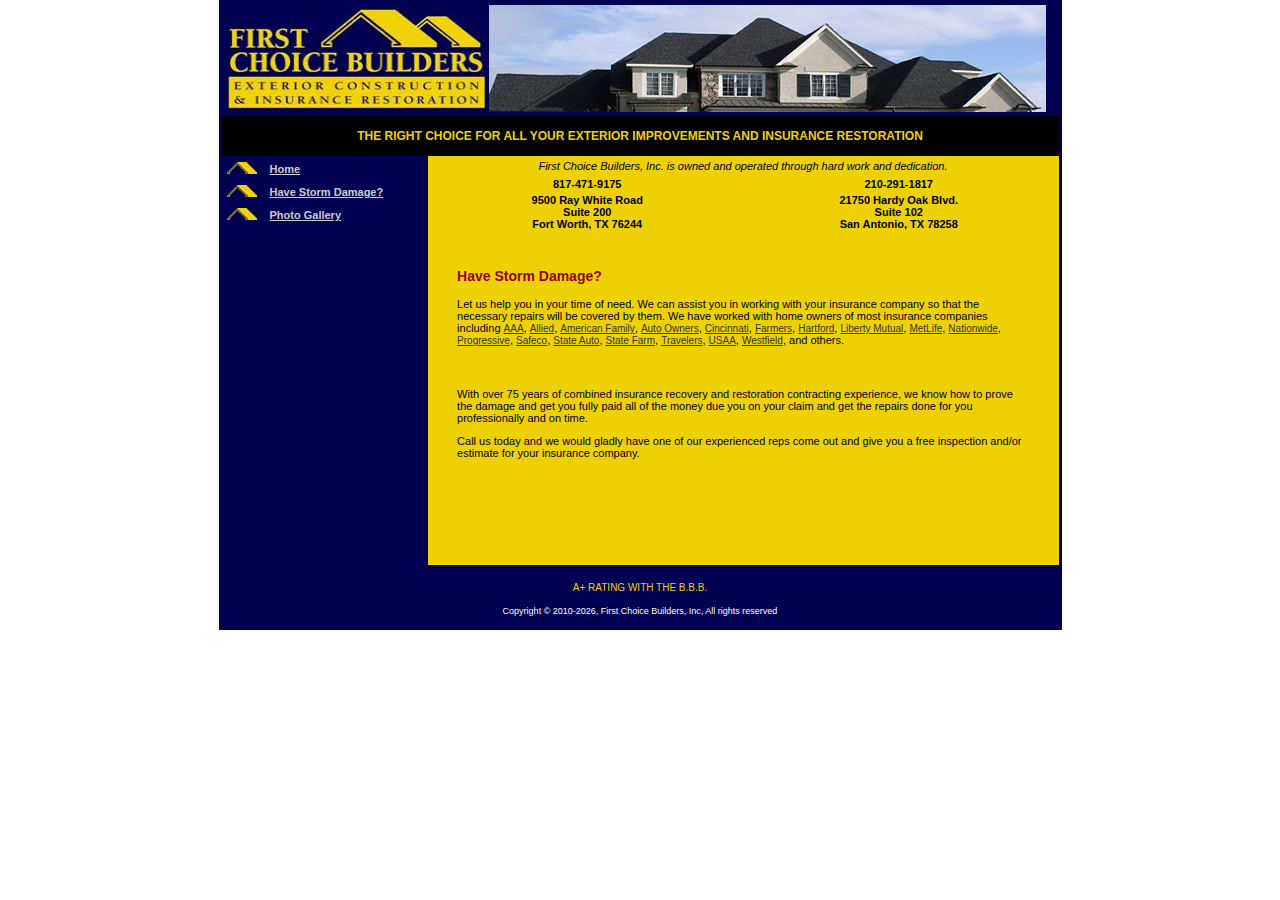
<file: havestormdamage.html>
<!doctype html>
<html class="no-js" lang="en-us">
<head>
    <!-- META DATA -->
    <meta charset="utf-8" />
    <meta name="viewport" content="width=device-width, initial-scale=1.0" />
    <meta http-equiv="Content-Type" content="text/html; charset=ISO-8859-1" />
    <meta name="description" content="First Choice Builders, Inc. is the right choice for all your exterior home improvements including roofing, siding, soffit, and facia. " />
    <meta name="keywords" content="roofing, siding, soffit, facia, storm damage, hail damage, hail, contractor" />
    <!--[if IE]><meta http-equiv="cleartype" content="on" /><![endif]-->
    <!-- SEO -->
    <title>First Choice Builders Inc</title>
    <!-- ICONS -->
    <!-- <link rel="apple-touch-icon" sizes="57x57" href="assets/media/images/favicon/apple-touch-icon-57x57.png">
    <link rel="apple-touch-icon" sizes="60x60" href="assets/media/images/favicon/apple-touch-icon-60x60.png">
    <link rel="apple-touch-icon" sizes="72x72" href="assets/media/images/favicon/apple-touch-icon-72x72.png">
    <link rel="apple-touch-icon" sizes="76x76" href="assets/media/images/favicon/apple-touch-icon-76x76.png">
    <link rel="apple-touch-icon" sizes="114x114" href="assets/media/images/favicon/apple-touch-icon-114x114.png">
    <link rel="apple-touch-icon" sizes="120x120" href="assets/media/images/favicon/apple-touch-icon-120x120.png">
    <link rel="apple-touch-icon" sizes="144x144" href="assets/media/images/favicon/apple-touch-icon-144x144.png">
    <link rel="apple-touch-icon" sizes="152x152" href="assets/media/images/favicon/apple-touch-icon-152x152.png">
    <link rel="apple-touch-icon" sizes="180x180" href="assets/media/images/favicon/apple-touch-icon-180x180.png">
    <link rel="icon" type="image/png" sizes="192x192" href="assets/media/images/favicon/favicon-192x192.png">
    <link rel="icon" type="image/png" sizes="160x160" href="assets/media/images/favicon/favicon-160x160.png">
    <link rel="icon" type="image/png" sizes="96x96" href="assets/media/images/favicon/favicon-96x96.png">
    <link rel="icon" type="image/png" sizes="32x32" href="assets/media/images/favicon/favicon-32x32.png">
    <link rel="icon" type="image/png" sizes="16x16" href="assets/media/images/favicon/favicon-16x16.png">
    <meta name="msapplication-TileImage" content="assets/media/images/favicon/mstile-144x144.png">
    <meta name="msapplication-TileColor" content="#ff0000"> -->
    <!-- STYLESHEETS -->
    <link rel="stylesheet" media="screen, projection" href="assets/styles/fcbi.css" />
</head>
<body leftmargin="0" rightmargin="0" topmargin="0" bottommargin="0">
    <center>
        <table border="0" cellspacing="0" cellpadding="3">
          <tbody>
            <tr>
              <td background="picture_library/navyblue.jpg">
                <table border="0" cellspacing="0" cellpadding="2" style="WIDTH: 837px; HEIGHT: 100px">
                  <tbody>
                    <tr>
                      <td background="picture_library/navyblue.jpg" colspan="6">
                        <table border="0" cellspacing="0" cellpadding="0">
                          <tbody>
                            <tr>
                              <td><img alt="First Choice Builders, Inc." width="265" height="107" style="WIDTH: 265px; HEIGHT: 107px" src="picture_library/logo.jpg" /></td>
                              <td rowspan="2"><img style="WIDTH: 557px; HEIGHT: 107px" src="images/homeA_520.jpg" /></td>
                            </tr>
                          </tbody>
                        </table></td>
                    </tr>
                    <tr>
                      <td bgcolor="#000000" colspan="6" align="center"><span style="COLOR: rgb(238,209,5); FONT-WEIGHT: bold"><br /><big>THE RIGHT CHOICE FOR ALL YOUR EXTERIOR IMPROVEMENTS AND INSURANCE RESTORATION</big></span><br /><br /></td>
                    </tr>
                    <tr>
                        <td height="405" valign="top" background="picture_library/navyblue.jpg" width="202" align="left">
                            <!-- Navigation -->
                          <div class="js-navigation"></div>
                        </td>
                      <td bgcolor="#eed105" valign="top" width="627" colspan="5">
                        <table border="0" cellspacing="0" cellpadding="2" width="100%">
                          <tbody>
                            <tr>
                              <td align="center" class="std"><em>First Choice Builders, Inc. is owned and operated through hard work and dedication.</em> </td>
                            </tr>
                            <tr>
                              <td>
                                <!-- Address & Phone -->
                                <div class="js-address"></div>
                                <table border="0" cellspacing="0" cellpadding="10" width="95%" align="center">
                                  <tbody>
                                    <tr>
                                      <td valign="top" colspan="2" align="left">
                                        <p class="title">Have Storm Damage?</p>
                                        <p>Let us help you in your time of need. We can assist you in working with your insurance company so that the necessary repairs will be covered by them. We have worked with home owners of most insurance companies including <a href="http://www.aaa.com">AAA</a>, <a href="https://www.alliedinsurance.com">Allied</a>, <a href="http://www.amfam.com">American Family</a>, <a href="http://www.auto-owners.com">Auto Owners</a>, <a href="http://www.cinfin.com">Cincinnati</a>, <a href="http://www.farmers.com">Farmers</a>, <a href="http://www.thehartford.com">Hartford</a>, <a href="https://www.libertymutual.com">Liberty Mutual</a>, <a href="https://www.metlife.com">MetLife</a>, <a href="https://www.nationwide.com">Nationwide</a>, <a href="https://www.progressive.com">Progressive</a>, <a href="http://www.safeco.com">Safeco</a>, <a href="https://www.stateauto.com">State Auto</a>, <a href="http://www.statefarm.com">State Farm</a>, <a href="https://www.travelers.com">Travelers</a>, <a href="https://www.usaa.com">USAA</a>, <a href="http://www.westfieldinsurance.com">Westfield</a>, and others.</p></td>
                                    </tr>
                                    <tr>
                                      <td valign="top" colspan="2" align="left">
                                        <p>With over 75 years of combined insurance recovery and restoration contracting experience, we know how to prove the damage and get you fully paid all of the money due you on your claim and get the repairs done for you professionally and on time. </p>
                                        <p>Call us today and we would <span id="">gladly</span> have one of our experienced reps come out and give you a free inspection and/or estimate for your insurance company. </p></td>
                                    </tr>
                                  </tbody>
                                </table></td>
                            </tr>
                          </tbody>
                        </table></td>
                    </tr>
                    <tr>
                      <td colspan="6" style="TEXT-ALIGN: center; VERTICAL-ALIGN: top">&nbsp;<span style="COLOR: rgb(238,209,5)">&nbsp;</span><br /></td>
                    </tr>
                    <td colspan="5" align="center" style="VERTICAL-ALIGN: top"><span style="COLOR: rgb(238,209,5)">A+ RATING WITH THE B.B.B.</span></td>
                    <tr style="COLOR: rgb(255,255,255)">
                      <td background="picture_library/navyblue.jpg" colspan="6" align="center">
                        <!-- Copyright -->
                        <div class="js-copyright"></div>
                    </tr>
                    <tr></tr>
                  </tbody>
                </table></td>
            </tr>
          </tbody>
        </table></body>
    </center>

    <!-- SCRIPTS -->
    <!--
        These scripts should be the only external <script>
    includes on the page.
        All other scripts will be loaded dynamically by RequireJs.
    -->
    <script src="assets/scripts/src/lib-thirdparty/require.js"></script>
    <script src="assets/scripts/src/config.js"></script>
    <script>
        /**
         * Global constants
         * TODO: ideally all of these values would be filled in from the server side
         */
        window.SETTINGS = {};

        /**
         * Indicates whether we are running on a production environment
         *
         * @constant
         * @type {bool}
         */
        SETTINGS.IS_PRODUCTION = true;

         /**
         * Set to true to allow application to output to browser console, false to silence all console output
         * This should be set to `false` on production.
         *
         * @constant
         * @type {bool}
         */
        SETTINGS.LOG_CONSOLE = SETTINGS.IS_PRODUCTION ? false : true;

        /**
         * Appended to query string for versioning of network resources (CSS, JavaScript, etc)
         * This version number should be updated in production for every release.
         *
         * @constant
         * @type {string}
         */
        SETTINGS.APP_VERSION = '1.0.3';

        /**
         * Appended to query string to defeat caching of network resources (CSS, JavaScript, etc)
         * Should be set to '' on production
         *
         * @constant
         * @type {string}
         */
        SETTINGS.CACHE_BUSTER = SETTINGS.IS_PRODUCTION ? '' : Math.random();

        /**
         * True to use a single, combined script on production environments
         * This should be set to 'true' for production.
         *
         * @constant
         * @type {bool}
         */
        SETTINGS.USE_COMBINED_JAVASCRIPT = false;

        /**
         * Root path for all JavaScript files
         *
         * @constant
         * @type {string}
         */
        SETTINGS.SCRIPT_PATH = 'assets/scripts/' + (SETTINGS.USE_COMBINED_JAVASCRIPT ? 'build/' : 'src/');

        /**
         * Set any RequireJs configuration that is dependent on dynamic configuration variables.
         * Note that this config data is merged into any other require.config() statements defined elsewhere.
         */
        require.config(
            {
                baseUrl: SETTINGS.SCRIPT_PATH,

                // Params to append to the end of each js file request
                urlArgs: 'v=' + SETTINGS.APP_VERSION + (SETTINGS.CACHE_BUSTER != '' ? '&bust=' + SETTINGS.CACHE_BUSTER : ''),

                // Timeout to load each js file, in seconds
                waitSeconds: 120
            }
        );

        /**
         * Set route and kick off RequireJs, which begins loading of scripts starting from main.js
         */
        var route = 'main';
        require([route]);
    </script>
    <!-- Legacy scripts -->
    <script>
        var fcbiWindow;
        function newWindow(newlocation)
        {
            if (fcbiWindow) { fcbiWindow.close(); }
            fcbiWindow=window.open(newlocation,'fcbiWindow','width=540,height=450,scrollbars=no,toolbar=no,resizable=no');
        }
    </script>
</body>
</html>
</file>
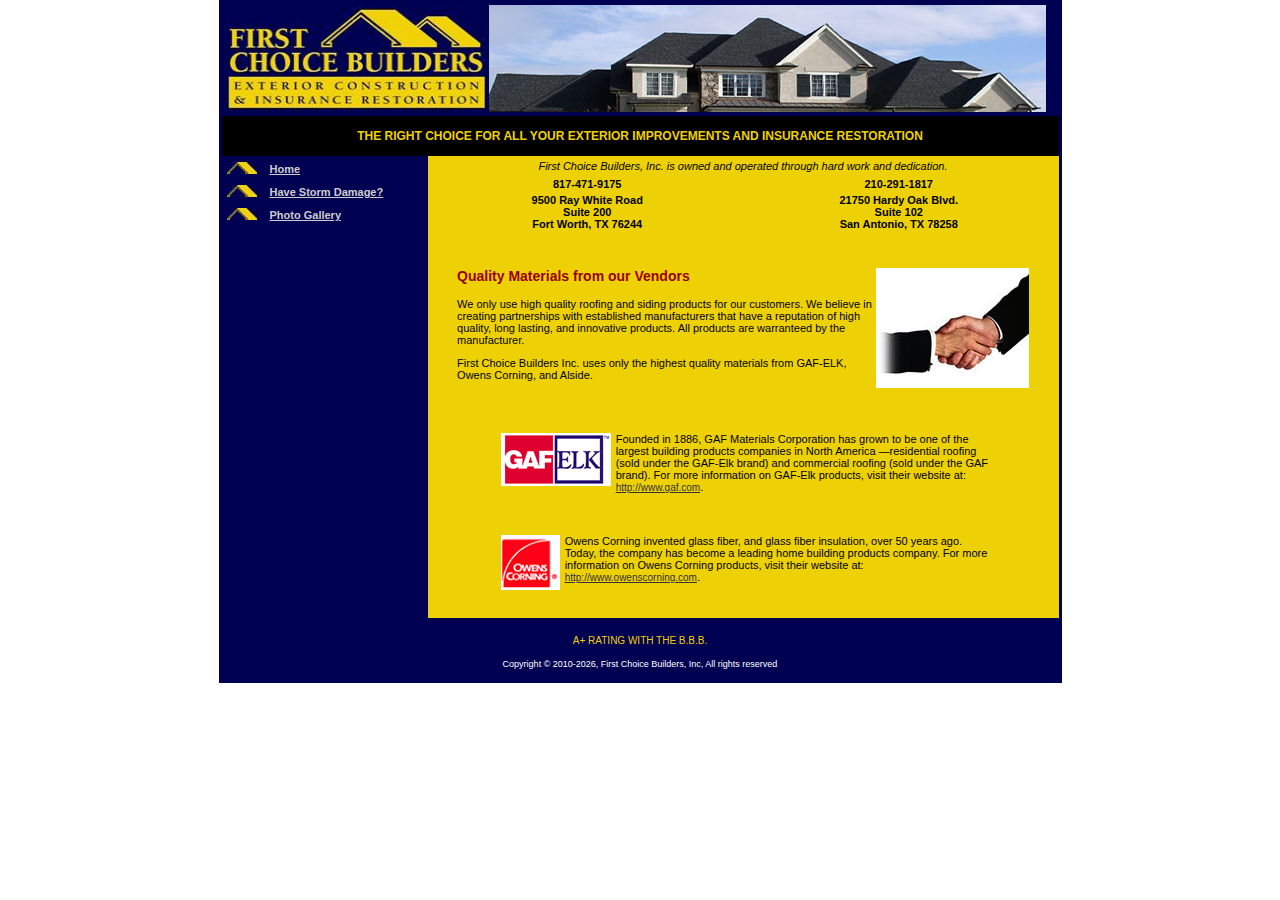
<file: partners.html>
<!doctype html>
<html class="no-js" lang="en-us">
<head>
    <!-- META DATA -->
    <meta charset="utf-8" />
    <meta name="viewport" content="width=device-width, initial-scale=1.0" />
    <meta http-equiv="Content-Type" content="text/html; charset=ISO-8859-1" />
    <meta name="description" content="First Choice Builders, Inc. is the right choice for all your exterior home improvements including roofing, siding, soffit, and facia. " />
    <meta name="keywords" content="roofing, siding, soffit, facia, storm damage, hail damage, hail, contractor" />
    <!--[if IE]><meta http-equiv="cleartype" content="on" /><![endif]-->
    <!-- SEO -->
    <title>First Choice Builders Inc</title>
    <!-- ICONS -->
    <!-- <link rel="apple-touch-icon" sizes="57x57" href="assets/media/images/favicon/apple-touch-icon-57x57.png">
    <link rel="apple-touch-icon" sizes="60x60" href="assets/media/images/favicon/apple-touch-icon-60x60.png">
    <link rel="apple-touch-icon" sizes="72x72" href="assets/media/images/favicon/apple-touch-icon-72x72.png">
    <link rel="apple-touch-icon" sizes="76x76" href="assets/media/images/favicon/apple-touch-icon-76x76.png">
    <link rel="apple-touch-icon" sizes="114x114" href="assets/media/images/favicon/apple-touch-icon-114x114.png">
    <link rel="apple-touch-icon" sizes="120x120" href="assets/media/images/favicon/apple-touch-icon-120x120.png">
    <link rel="apple-touch-icon" sizes="144x144" href="assets/media/images/favicon/apple-touch-icon-144x144.png">
    <link rel="apple-touch-icon" sizes="152x152" href="assets/media/images/favicon/apple-touch-icon-152x152.png">
    <link rel="apple-touch-icon" sizes="180x180" href="assets/media/images/favicon/apple-touch-icon-180x180.png">
    <link rel="icon" type="image/png" sizes="192x192" href="assets/media/images/favicon/favicon-192x192.png">
    <link rel="icon" type="image/png" sizes="160x160" href="assets/media/images/favicon/favicon-160x160.png">
    <link rel="icon" type="image/png" sizes="96x96" href="assets/media/images/favicon/favicon-96x96.png">
    <link rel="icon" type="image/png" sizes="32x32" href="assets/media/images/favicon/favicon-32x32.png">
    <link rel="icon" type="image/png" sizes="16x16" href="assets/media/images/favicon/favicon-16x16.png">
    <meta name="msapplication-TileImage" content="assets/media/images/favicon/mstile-144x144.png">
    <meta name="msapplication-TileColor" content="#ff0000"> -->
    <!-- STYLESHEETS -->
    <link rel="stylesheet" media="screen, projection" href="assets/styles/fcbi.css" />
</head>
<body leftmargin="0" rightmargin="0" topmargin="0" bottommargin="0">
    <center>
        <table border="0" cellspacing="0" cellpadding="3">
          <tbody>
            <tr>
              <td background="picture_library/navyblue.jpg">
                <table border="0" cellspacing="0" cellpadding="2" style="WIDTH: 837px; HEIGHT: 100px">
                  <tbody>
                    <tr>
                      <td background="picture_library/navyblue.jpg" colspan="6">
                        <table border="0" cellspacing="0" cellpadding="0">
                          <tbody>
                            <tr>
                              <td><img alt="First Choice Builders, Inc." width="265" height="107" style="WIDTH: 265px; HEIGHT: 107px" src="picture_library/logo.jpg" /></td>
                              <td rowspan="2"><img style="WIDTH: 557px; HEIGHT: 107px" src="images/homeA_520.jpg" /></td>
                            </tr>
                          </tbody>
                        </table></td>
                    </tr>
                    <tr>
                      <td bgcolor="#000000" colspan="6" align="center"><span style="COLOR: rgb(238,209,5); FONT-WEIGHT: bold"><br /><big>THE RIGHT CHOICE FOR ALL YOUR EXTERIOR IMPROVEMENTS AND INSURANCE RESTORATION</big></span><br /><br /></td>
                    </tr>
                    <tr>
                        <td height="405" valign="top" background="picture_library/navyblue.jpg" width="202" align="left">
                            <!-- Navigation -->
                          <div class="js-navigation"></div>
                        </td>
                      <td bgcolor="#eed105" valign="top" width="627" colspan="5">
                        <table border="0" cellspacing="0" cellpadding="2" width="100%">
                          <tbody>
                            <tr>
                              <td align="center" class="std"><em>First Choice Builders, Inc. is owned and operated through hard work and dedication.</em> </td>
                            </tr>
                            <tr>
                              <td>
                                <!-- Address & Phone -->
                                <div class="js-address"></div>
                                <table width="95%" border="0" align="center" cellpadding="10" cellspacing="0">
                                  <tr>
                                    <td colspan="2" align="center" valign="top"><p align="left" class="title"><img src="images/shaking_hands.jpg" alt="partnership" width="153" height="120" align="right" />Quality
                                        Materials from our Vendors </p>
                                      <p align="left">We only use high quality roofing and siding products
                                        for our customers. We believe in creating partnerships
                                        with established manufacturers that have a reputation of high
                                        quality, long lasting, and innovative products. All products
                                        are warranteed by the manufacturer.</p>
                                      <p align="left">First Choice Builders Inc. uses  only the highest
                                        quality materials from GAF-ELK, Owens Corning, and Alside.</p></td>
                                    </tr>
                                  <tr>
                                    <td width="50%" valign="top"><table width="90%" border="0" align="center" cellpadding="10" cellspacing="0">
                                      <tr>
                                        <td><p><img src="images/GafElkLogo.gif" width="110" height="53" hspace="5" align="left" />Founded
                                          in 1886, GAF Materials Corporation has grown to be one of the
                                          largest building products companies in North America &mdash;residential
                                          roofing (sold under the GAF-Elk brand) and commercial roofing
                                          (sold under the GAF brand). For more information on GAF-Elk
                                          products, visit their website at: <a href="http://www.gaf.com">http://www.gaf.com</a>. <br />
                                        </p></td>
                                      </tr>

                                      <tr>
                                        <td> <p><img src="images/oc.gif" alt="Owens Corning" width="59" height="55" hspace="5" align="left" />Owens Corning invented glass fiber, and glass fiber insulation,
                                            over 50 years ago. Today, the company has become a leading
                                            home building products company. For more information on Owens
                                            Corning products, visit their website at: <a href="http://www.owenscorning.com">http://www.owenscorning.com</a>. </p>                  </td>
                                      </tr>

                                    </table>              </td>
                                  </tr>
                                </table></td>
                            </tr>
                          </tbody>
                        </table></td>
                    </tr>
                    <tr>
                      <td colspan="6" style="TEXT-ALIGN: center; VERTICAL-ALIGN: top">&nbsp;<span style="COLOR: rgb(238,209,5)">&nbsp;</span><br /></td>
                    </tr>
                    <td colspan="5" align="center" style="VERTICAL-ALIGN: top"><span style="COLOR: rgb(238,209,5)">A+ RATING WITH THE B.B.B.</span></td>
                    <tr style="COLOR: rgb(255,255,255)">
                      <td background="picture_library/navyblue.jpg" colspan="6" align="center">
                        <!-- Copyright -->
                        <div class="js-copyright"></div>
                    </tr>
                    <tr></tr>
                  </tbody>
                </table></td>
            </tr>
          </tbody>
        </table></body>
    </center>

    <!-- SCRIPTS -->
    <!--
        These scripts should be the only external <script>
    includes on the page.
        All other scripts will be loaded dynamically by RequireJs.
    -->
    <script src="assets/scripts/src/lib-thirdparty/require.js"></script>
    <script src="assets/scripts/src/config.js"></script>
    <script>
        /**
         * Global constants
         * TODO: ideally all of these values would be filled in from the server side
         */
        window.SETTINGS = {};

        /**
         * Indicates whether we are running on a production environment
         *
         * @constant
         * @type {bool}
         */
        SETTINGS.IS_PRODUCTION = true;

         /**
         * Set to true to allow application to output to browser console, false to silence all console output
         * This should be set to `false` on production.
         *
         * @constant
         * @type {bool}
         */
        SETTINGS.LOG_CONSOLE = SETTINGS.IS_PRODUCTION ? false : true;

        /**
         * Appended to query string for versioning of network resources (CSS, JavaScript, etc)
         * This version number should be updated in production for every release.
         *
         * @constant
         * @type {string}
         */
        SETTINGS.APP_VERSION = '1.0.3';

        /**
         * Appended to query string to defeat caching of network resources (CSS, JavaScript, etc)
         * Should be set to '' on production
         *
         * @constant
         * @type {string}
         */
        SETTINGS.CACHE_BUSTER = SETTINGS.IS_PRODUCTION ? '' : Math.random();

        /**
         * True to use a single, combined script on production environments
         * This should be set to 'true' for production.
         *
         * @constant
         * @type {bool}
         */
        SETTINGS.USE_COMBINED_JAVASCRIPT = false;

        /**
         * Root path for all JavaScript files
         *
         * @constant
         * @type {string}
         */
        SETTINGS.SCRIPT_PATH = 'assets/scripts/' + (SETTINGS.USE_COMBINED_JAVASCRIPT ? 'build/' : 'src/');

        /**
         * Set any RequireJs configuration that is dependent on dynamic configuration variables.
         * Note that this config data is merged into any other require.config() statements defined elsewhere.
         */
        require.config(
            {
                baseUrl: SETTINGS.SCRIPT_PATH,

                // Params to append to the end of each js file request
                urlArgs: 'v=' + SETTINGS.APP_VERSION + (SETTINGS.CACHE_BUSTER != '' ? '&bust=' + SETTINGS.CACHE_BUSTER : ''),

                // Timeout to load each js file, in seconds
                waitSeconds: 120
            }
        );

        /**
         * Set route and kick off RequireJs, which begins loading of scripts starting from main.js
         */
        var route = 'main';
        require([route]);
    </script>
    <!-- Legacy scripts -->
    <script>
        var fcbiWindow;
        function newWindow(newlocation)
        {
            if (fcbiWindow) { fcbiWindow.close(); }
            fcbiWindow=window.open(newlocation,'fcbiWindow','width=540,height=450,scrollbars=no,toolbar=no,resizable=no');
        }
    </script>
</body>
</html>
</file>
<file: assets/styles/fcbi.css>
/* Begin legacy styles */

a              { font-family:Verdana, Arial, Helvetica, sans-serif; color: #333333; text-decoration: underline; font-size: 10px }
a:hover           { font-family:Verdana, Arial, Helvetica, sans-serif; color: #000000; text-decoration: underline; font-size:10px }
a#copyright          { color: #CCCCCC; text-decoration: underline; font-size: 9px }
a#copyright:hover    { color: #000000; text-decoration: underline; font-size:9px }
a#menuitem {font-family:Verdana, Arial, Helvetica, sans-serif; font-size:11px; font-weight: bold; color:#CCCCCC }
a#menuitem:hover {font-family:Verdana, Arial, Helvetica, sans-serif; font-size:11px; font-weight: bold; color:#FFFFFF }
a#menuhead {font-family:Verdana, Arial, Helvetica, sans-serif; font-size:10px; font-weight: bold; color:#35689A }
a#menuhead:hover {font-family:Verdana, Arial, Helvetica, sans-serif; font-size:10px; font-weight: bold; color:#35689A }
.frmctl {font-family:Verdana, Arial, Helvetica, sans-serif; font-size:9px; color:#333333}
.frmctlCheckbox
{
    FONT-SIZE: 9px;
    FONT-FAMILY: Verdana, Arial, Helvetica, sans-serif; font-weight:bold;
}
h1 {font-family:Verdana, Arial, Helvetica, sans-serif; margin-height:2px}
h2 {font-family:Verdana, Arial, Helvetica, sans-serif}
h3 {font-family:Verdana, Arial, Helvetica, sans-serif}
h4 {font-family:Verdana, Arial, Helvetica, sans-serif}
h5 {font-family:Verdana, Arial, Helvetica, sans-serif}

p {font-family:Verdana, Arial, Helvetica, sans-serif; font-size:11px}
p#title {font-family:Verdana, Arial, Helvetica, sans-serif; font-size:14px; font-weight:bold; color:#35689A}
p#subtitle {font-family:Verdana, Arial, Helvetica, sans-serif; font-size:12px; font-weight:bold}
p#subtitle2 {font-family:Verdana, Arial, Helvetica, sans-serif; font-size:11px; font-weight:bold}
p#copyright {font-family:Verdana, Arial, Helvetica, sans-serif; font-size:9px; color: #FFFFFF;}
ol {font-family:Verdana, Arial, Helvetica, sans-serif;
	font-size:11px
}
ul {font-family:Verdana, Arial, Helvetica, sans-serif; font-size:11px;
	list-style-position: outside;
	list-style-type: square;
}

.std {font-family:Verdana, Arial, Helvetica, sans-serif; font-size:11px}
.title {font-family:Verdana, Arial, Helvetica, sans-serif; font-size:14px; font-weight:bold; color:#990000}
.subtitle {font-family:Verdana, Arial, Helvetica, sans-serif; font-size:12px; font-weight:bold}
.warning {font-family:Verdana, Arial, Helvetica, sans-serif; font-size:11px; color:#CC0000; font-weight: bold;}
.title {font-family:Verdana, Arial, Helvetica, sans-serif; font-size:14px; font-weight:bold}
.subtitle {font-family:Verdana, Arial, Helvetica, sans-serif; font-size:12px; font-weight:bold}
.deactivated {font-family:Verdana, Arial, Helvetica, sans-serif; font-size:11px; color:#CC0000; font-style: italic;}

td {font-family:Verdana, Arial, Helvetica, sans-serif; font-size:10px}
td.list {font-family:Verdana, Arial, Helvetica, sans-serif; font-size:10px}
td.detail {font-family:Verdana, Arial, Helvetica, sans-serif; font-size:10px}
td.detailtitle {font-family:Verdana, Arial, Helvetica, sans-serif; font-size:10px; font-weight: bold;}
td#Subhead {font-family:Verdana, Arial, Helvetica, sans-serif; font-size:10px; font-weight: bold; color:#35689A }
td#menuhead {font-family:Verdana, Arial, Helvetica, sans-serif; font-size:10px; font-weight: bold; color:#35689A }

.style1 {color: #000000}
.style3 {font-size: 9px}
.style4 {font-size: 11px}

/* End legacy styles */

.left-half {
    float: left;
    width: 50%;
}

.right-half {
    float: right;
    width: 50%;
}

.vRhythm_1x {
    margin-bottom: 12px;
}
</file>
